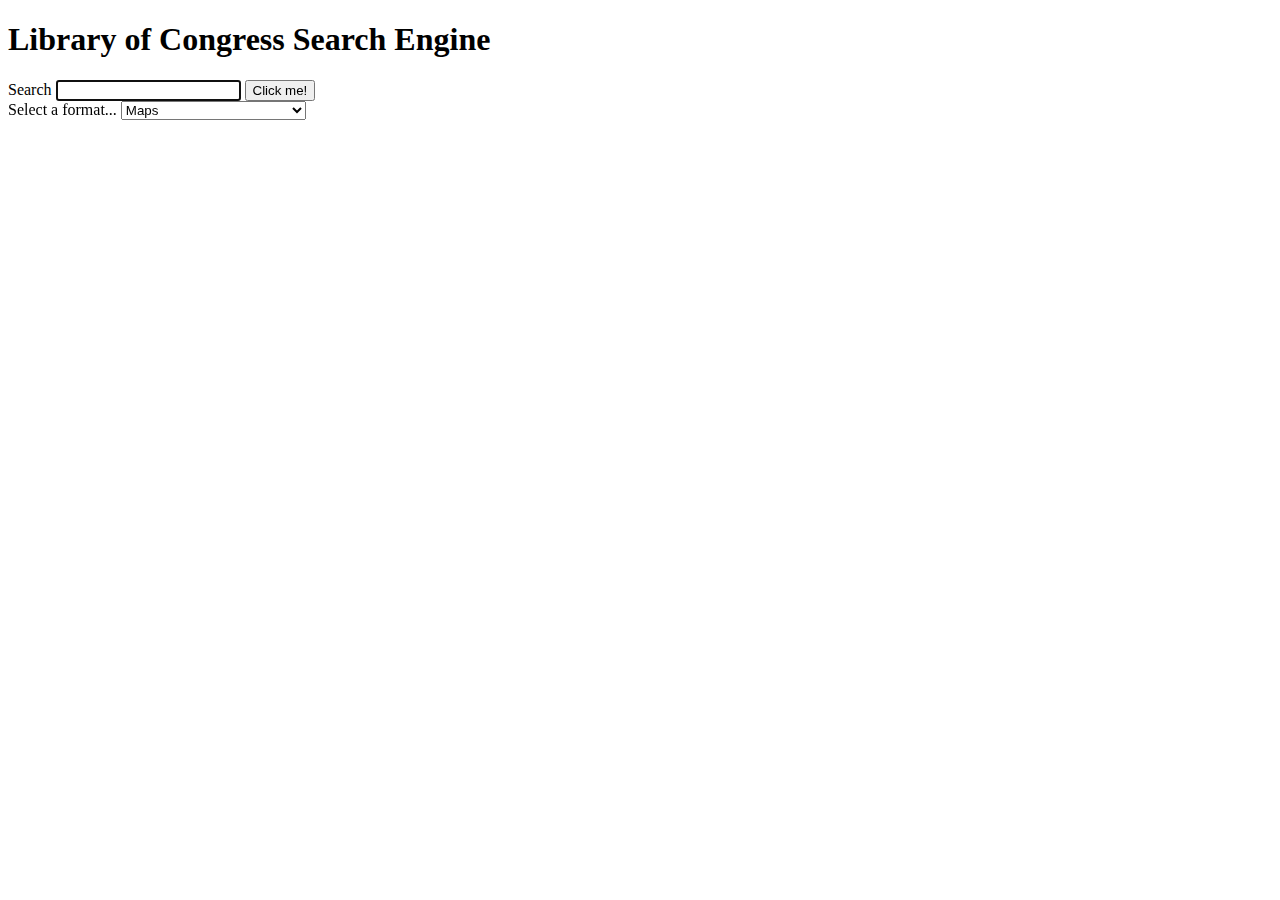
<file: index.html>
<!DOCTYPE html>
<html lang="en">
<head>
    <meta charset="UTF-8">
    <meta http-equiv="X-UA-Compatible" content="IE=edge">
    <meta name="viewport" content="width=device-width, initial-scale=1.0">
    <link rel="stylesheet" href="./assets/css/style.css">

    <title>Library of Congress Search Tool</title>
</head>
<body>
      <h1 class="app-title">
    Library of Congress Search Engine
      </h1>
      <main class="flex-row">
        <div class="col-12 col-md-4">
    
          <div class="card">
            <form id="searchBar" class="card-body">
              <label class="search-label" for="term">Search</label>
              <input name="Search" id="search" type="text" autofocus="true" class="form-input" />
              <button type="submit" class="btn">Click me!</button>
            </form>
          </div>
        <div class="card">
            <label class="format" for="formats">Select a format...</label>
            <select name="formats" id="formats">
            <option value="maps">Maps</option>
            <option value="audio">Audio recordings</option>
            <option value="photos">Photo, Print, Drawing</option>
            <option value="manuscripts">Manuscripts/Mixed material</option>
            <option value="newspapers">Newspapers</option>
            <option value="film-and-videos">Film, Videos</option>
            <option value="notated-music">Printed music</option>
            <option value="websites">Websites</option></select>
        </div>
    <script src="./assets/js/index.js"></script>
</body>
</html>
</file>
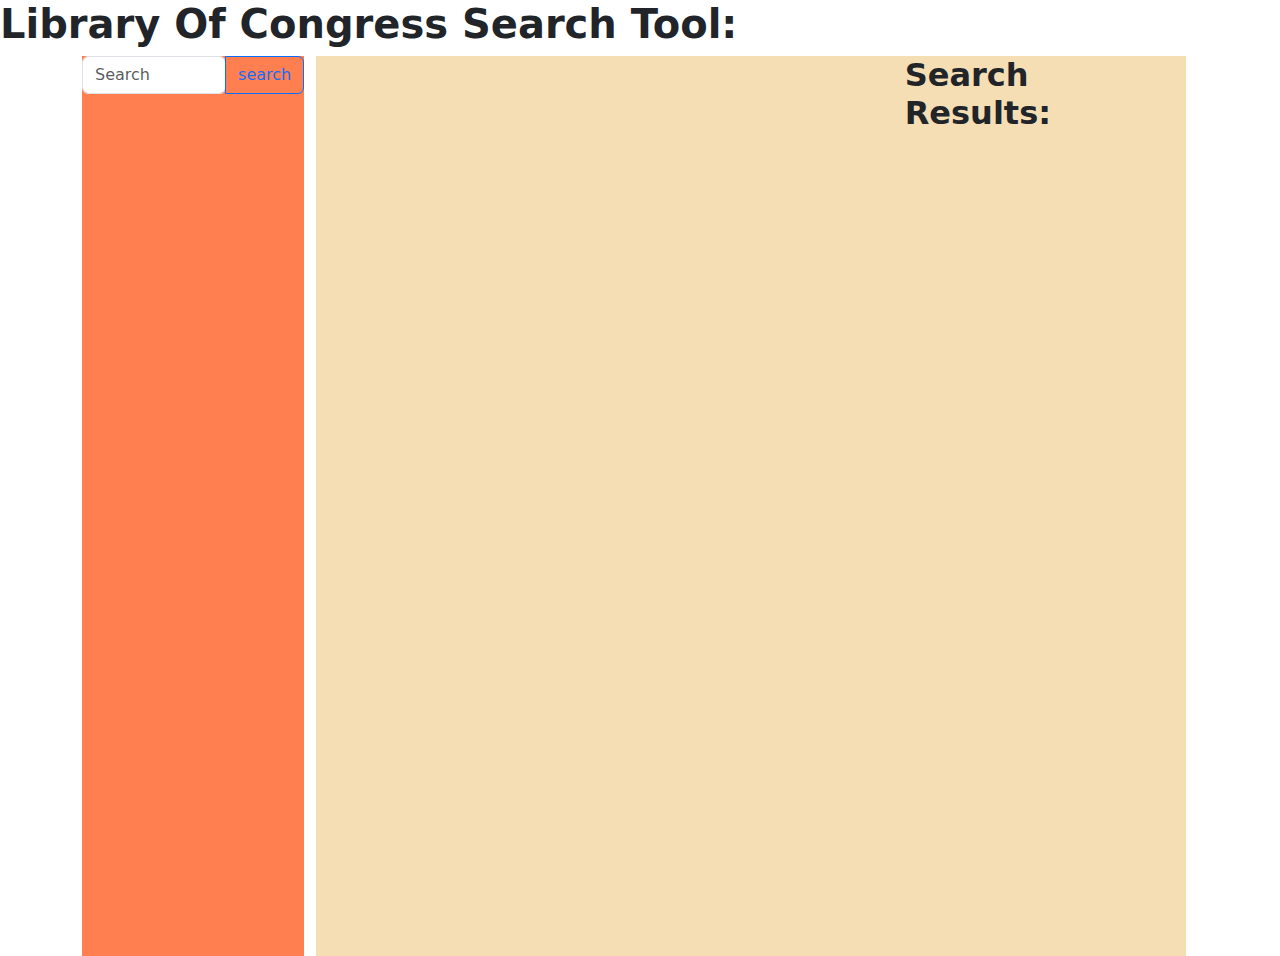
<file: Search.html>
<!DOCTYPE html>
<html lang="en">

<head>
    <meta charset="UTF-8">
    <meta http-equiv="X-UA-Compatible" content="IE=edge">
    <meta name="viewport" content="width=device-width, initial-scale=1.0">
    <link href="./assets/css/style.css" rel="stylesheet">
    <link rel="stylesheet" href="https://cdn.jsdelivr.net/npm/bootstrap@5.1.3/dist/css/bootstrap.min.css">
    <title>Library of Congress Search Tool</title>
</head>

<body>
    <h1 class="title">Library Of Congress Search Tool:</h1>
    <container class="container">
        <div class="sideBar">
            <nav class="row">
                <div class=" col-lg-12 ">
                    <div class="input-group">
                        <input type="search" id="search" class="form-control rounded" placeholder="Search" aria-label="Search"
                            aria-describedby="search-addon" />
                        <button type="button" class="btn btn-outline-primary">search</button>
                    </div>

                </div>


            </nav>

        </div>

        <div class="container">
            <div class="searchResults">
                <div class="row">
                    <div class="col-lg-6 col-md-6 ">
                        <h2 class="title">Search Results:</h2>

                    </div>
                </div>

            </div>

    </container>

    <script src="https://cdn.jsdelivr.net/npm/bootstrap@5.1.3/dist/js/bootstrap.bundle.min.js"
        integrity="sha384-ka7Sk0Gln4gmtz2MlQnikT1wXgYsOg+OMhuP+IlRH9sENBO0LRn5q+8nbTov4+1p"
        crossorigin="anonymous"></script>

    <script src="./assets/js/search.js"></script>
</body>
</body>

</html>
</file>
<file: assets/css/style.css>
.container{
display: flex;
flex-wrap: nowrap;
}

.searchResults {
    display: flex;
    justify-content: end;
    background-color: wheat;
    width: 100%;
    height: 100vh;

}

.sideBar {
    display: flex;
    justify-content: start;
    background-color: coral;
    width:25%;
    height: 100vh;

}
.title{
    font-weight: bold;
}
</file>
